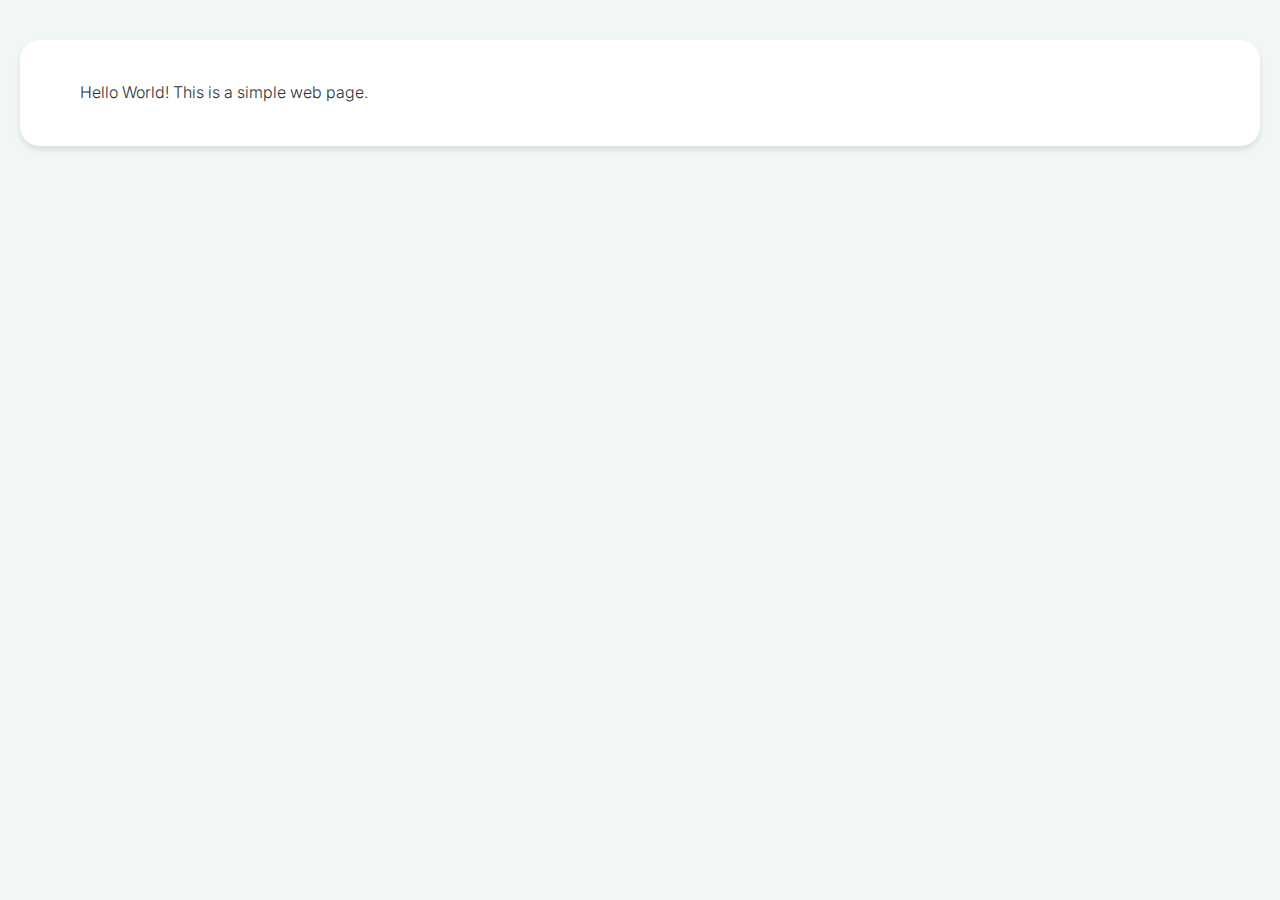
<file: index.html>
<!DOCTYPE HTML PUBLIC "-//W3C//DTD HTML 4.01//EN"
    "http://www.w3.org/TR/html4/strict.dtd">
<html xmlns="http://www.w3.org/1999/xhtml" xml:lang="en">
<head>
  <meta name="viewport" content="width=device-width, initial-scale=1.0">
  <link href="https://fonts.googleapis.com/css2?family=Inter:wght@300;400;600&display=swap" rel="stylesheet">
  <link rel="stylesheet" href="css/reset.css" media="all" type="text/css" />
  <link rel="stylesheet" href="css/style.css" media="all" type="text/css" />
  <link rel="stylesheet" media="only screen and (max-device-width: 480px)" href="css/mobile.css" />
</head>
<body>
  <div id="content">
    <div id="description">
      Hello World! This is a simple web page.
    </div>
  </div>
</body>
</html>
</file>
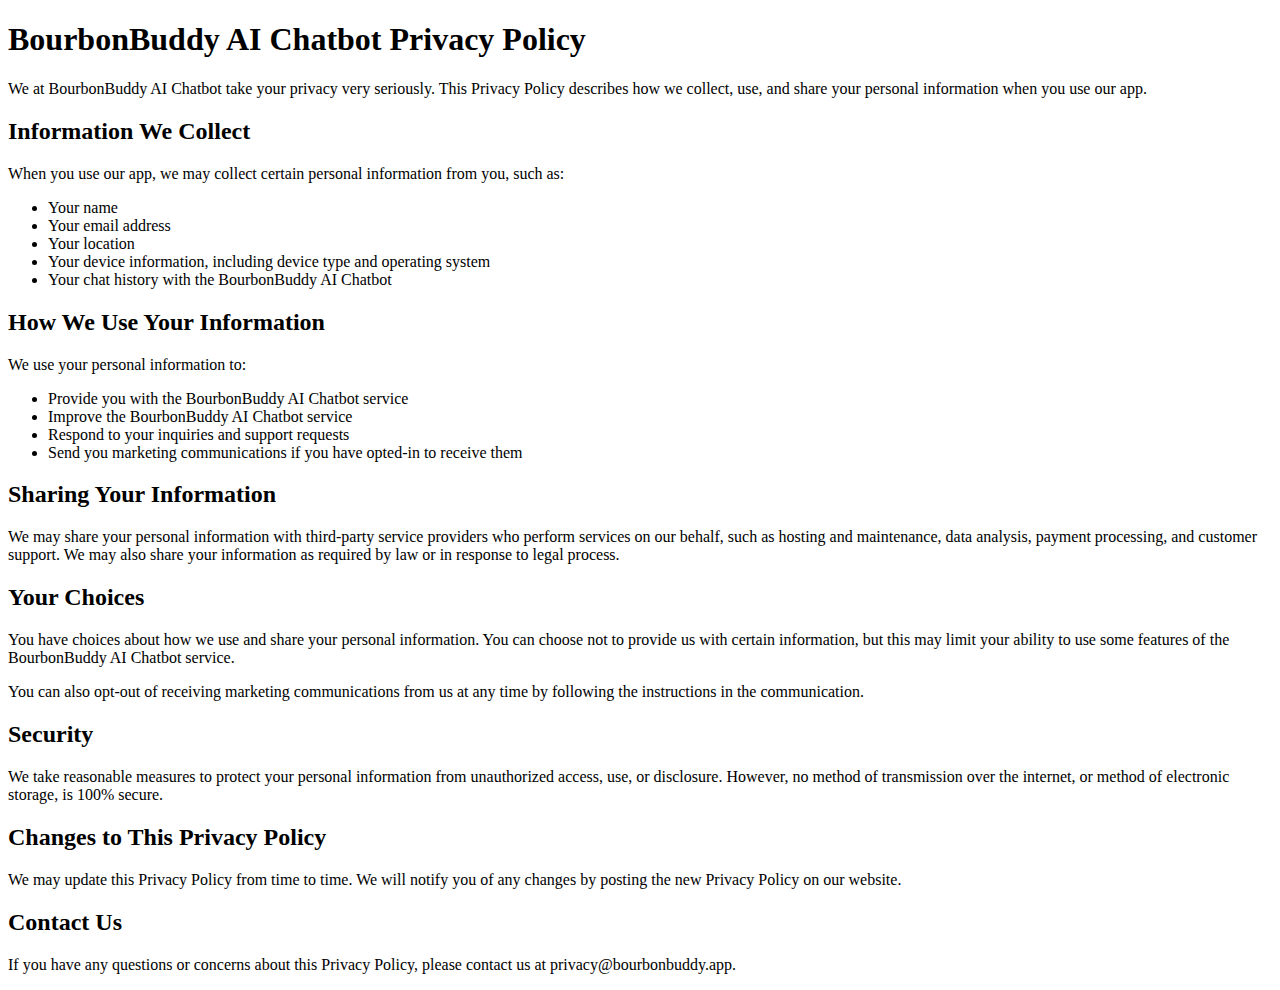
<file: Privacy_BourbonBuddy.html>
<!DOCTYPE html>
<html>
<head>
	<title>BourbonBuddy AI Chatbot Privacy Policy</title>
</head>
<body>
	<h1>BourbonBuddy AI Chatbot Privacy Policy</h1>
	<p>We at BourbonBuddy AI Chatbot take your privacy very seriously. This Privacy Policy describes how we collect, use, and share your personal information when you use our app.</p>
	<h2>Information We Collect</h2>
<p>When you use our app, we may collect certain personal information from you, such as:</p>
<ul>
	<li>Your name</li>
	<li>Your email address</li>
	<li>Your location</li>
	<li>Your device information, including device type and operating system</li>
	<li>Your chat history with the BourbonBuddy AI Chatbot</li>
</ul>

<h2>How We Use Your Information</h2>
<p>We use your personal information to:</p>
<ul>
	<li>Provide you with the BourbonBuddy AI Chatbot service</li>
	<li>Improve the BourbonBuddy AI Chatbot service</li>
	<li>Respond to your inquiries and support requests</li>
	<li>Send you marketing communications if you have opted-in to receive them</li>
</ul>

<h2>Sharing Your Information</h2>
<p>We may share your personal information with third-party service providers who perform services on our behalf, such as hosting and maintenance, data analysis, payment processing, and customer support. We may also share your information as required by law or in response to legal process.</p>

<h2>Your Choices</h2>
<p>You have choices about how we use and share your personal information. You can choose not to provide us with certain information, but this may limit your ability to use some features of the BourbonBuddy AI Chatbot service.</p>
<p>You can also opt-out of receiving marketing communications from us at any time by following the instructions in the communication.</p>

<h2>Security</h2>
<p>We take reasonable measures to protect your personal information from unauthorized access, use, or disclosure. However, no method of transmission over the internet, or method of electronic storage, is 100% secure.</p>

<h2>Changes to This Privacy Policy</h2>
<p>We may update this Privacy Policy from time to time. We will notify you of any changes by posting the new Privacy Policy on our website.</p>

<h2>Contact Us</h2>
<p>If you have any questions or concerns about this Privacy Policy, please contact us at privacy@bourbonbuddy.app.</p>
</body>
</html>
</file>
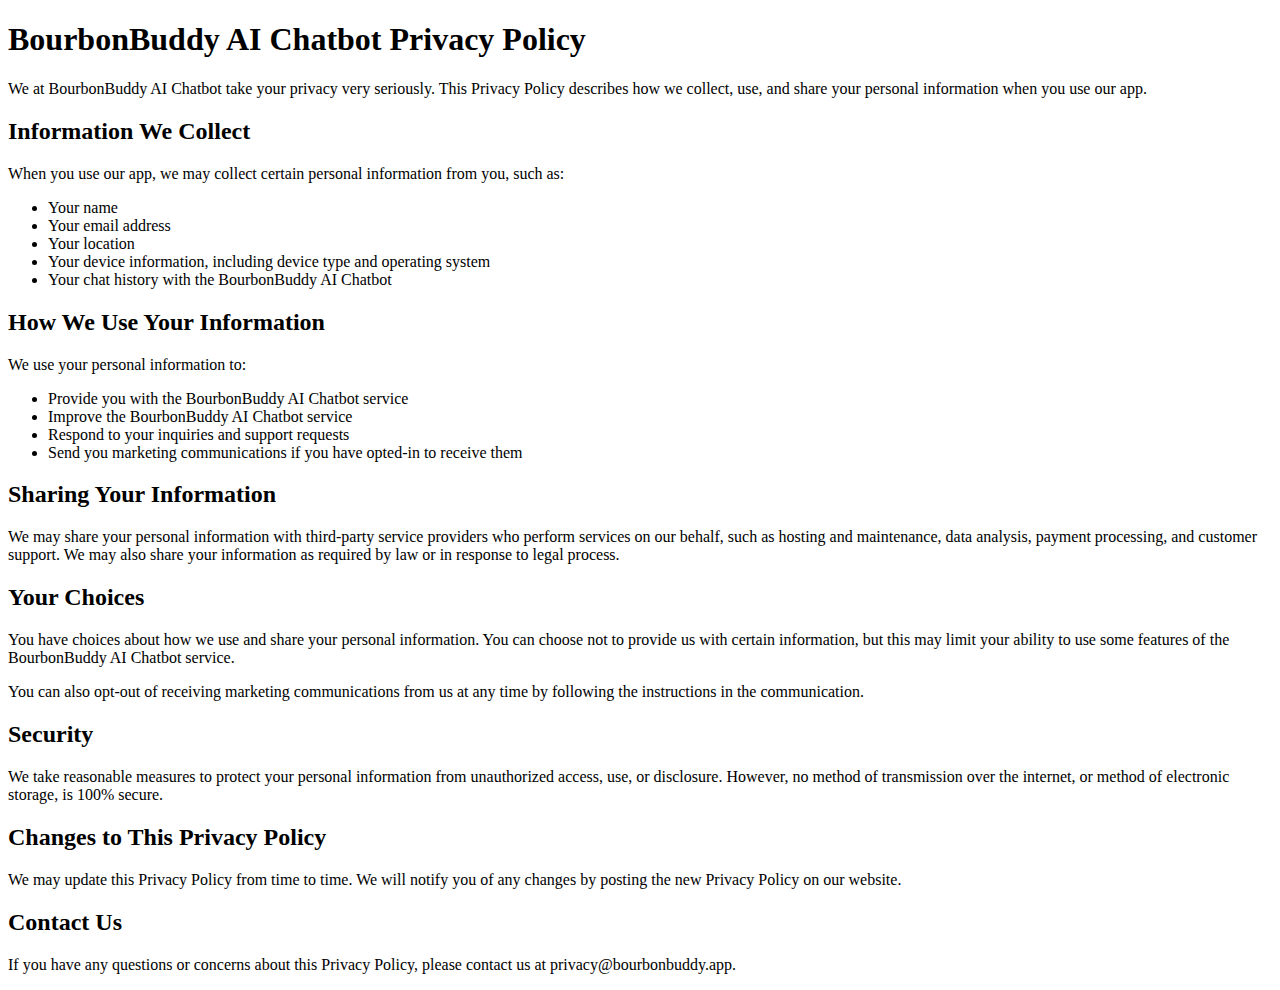
<file: privacy_bourbonbuddy.html>
<!DOCTYPE html>
<html>
<head>
	<title>BourbonBuddy AI Chatbot Privacy Policy</title>
</head>
<body>
	<h1>BourbonBuddy AI Chatbot Privacy Policy</h1>
	<p>We at BourbonBuddy AI Chatbot take your privacy very seriously. This Privacy Policy describes how we collect, use, and share your personal information when you use our app.</p>
	<h2>Information We Collect</h2>
<p>When you use our app, we may collect certain personal information from you, such as:</p>
<ul>
	<li>Your name</li>
	<li>Your email address</li>
	<li>Your location</li>
	<li>Your device information, including device type and operating system</li>
	<li>Your chat history with the BourbonBuddy AI Chatbot</li>
</ul>

<h2>How We Use Your Information</h2>
<p>We use your personal information to:</p>
<ul>
	<li>Provide you with the BourbonBuddy AI Chatbot service</li>
	<li>Improve the BourbonBuddy AI Chatbot service</li>
	<li>Respond to your inquiries and support requests</li>
	<li>Send you marketing communications if you have opted-in to receive them</li>
</ul>

<h2>Sharing Your Information</h2>
<p>We may share your personal information with third-party service providers who perform services on our behalf, such as hosting and maintenance, data analysis, payment processing, and customer support. We may also share your information as required by law or in response to legal process.</p>

<h2>Your Choices</h2>
<p>You have choices about how we use and share your personal information. You can choose not to provide us with certain information, but this may limit your ability to use some features of the BourbonBuddy AI Chatbot service.</p>
<p>You can also opt-out of receiving marketing communications from us at any time by following the instructions in the communication.</p>

<h2>Security</h2>
<p>We take reasonable measures to protect your personal information from unauthorized access, use, or disclosure. However, no method of transmission over the internet, or method of electronic storage, is 100% secure.</p>

<h2>Changes to This Privacy Policy</h2>
<p>We may update this Privacy Policy from time to time. We will notify you of any changes by posting the new Privacy Policy on our website.</p>

<h2>Contact Us</h2>
<p>If you have any questions or concerns about this Privacy Policy, please contact us at privacy@bourbonbuddy.app.</p>
</body>
</html>
</file>
<file: css/style.css>
:root {
    --primary-color: #6b9080;
    --background-color: #f0f7f4;
    --text-color: #2d3436;
    --accent-color: #a4c3b2;
}

body {
    font-family: "Inter", sans-serif;
    font-weight: 300;
    line-height: 1.6;
    background-color: var(--background-color);
    color: var(--text-color);
}

a {
    color: var(--primary-color);
    text-decoration: none;
    transition: color 0.3s ease;
}
a:hover {
    text-decoration: underline;
}
h1 {
    font-size: 2em;
}
#content {
    display: flex;
    max-width: 1200px;
    margin: 40px auto;
    padding: 20px;
    background-color: white;
    border-radius: 20px;
    box-shadow: 0 4px 6px rgba(0, 0, 0, 0.1);
}

#description {
    flex: 1;
    padding: 20px 40px;
}

#photo {
    flex-shrink: 0;
    margin: 20px;
}

#photoIMG {
    clip-path: circle();
    border: 4px solid var(--accent-color);
    transition: transform 0.3s ease;
}

#photoIMG:hover {
    transform: scale(1.05);
}
h1 {
    color: var(--primary-color);
    margin-bottom: 1rem;
    font-weight: 600;
}

p {
    margin: 1rem 0;
}

.intro {
    font-size: 1.2em;
    color: var(--primary-color);
    font-weight: 400;
}

.skills {
    list-style: disc;
    padding-left: 1.5rem;
    margin: 1rem 0;
}

.skills li {
    margin-bottom: 0.5rem;
}

ul:not(.skills) {
    display: flex;
    gap: 20px;
    flex-wrap: wrap;
    margin-top: 2rem;
}

ul:not(.skills) li {
    margin: 0;
}
</file>
<file: css/mobile.css>
#content {
    display: block;
    width: 100%;
    margin: 20px;
    padding: 15px;
}

#photo {
    display: flex;
    justify-content: center;
    width: 100%;
    margin: 20px 0;
}

#photoIMG {
    width: 200px;
    height: auto;
}

#description {
    padding: 0;
}

.skills {
    margin: 1rem 0;
}

ul:not(.skills) {
    justify-content: center;
    margin-top: 2rem;
}
</file>
